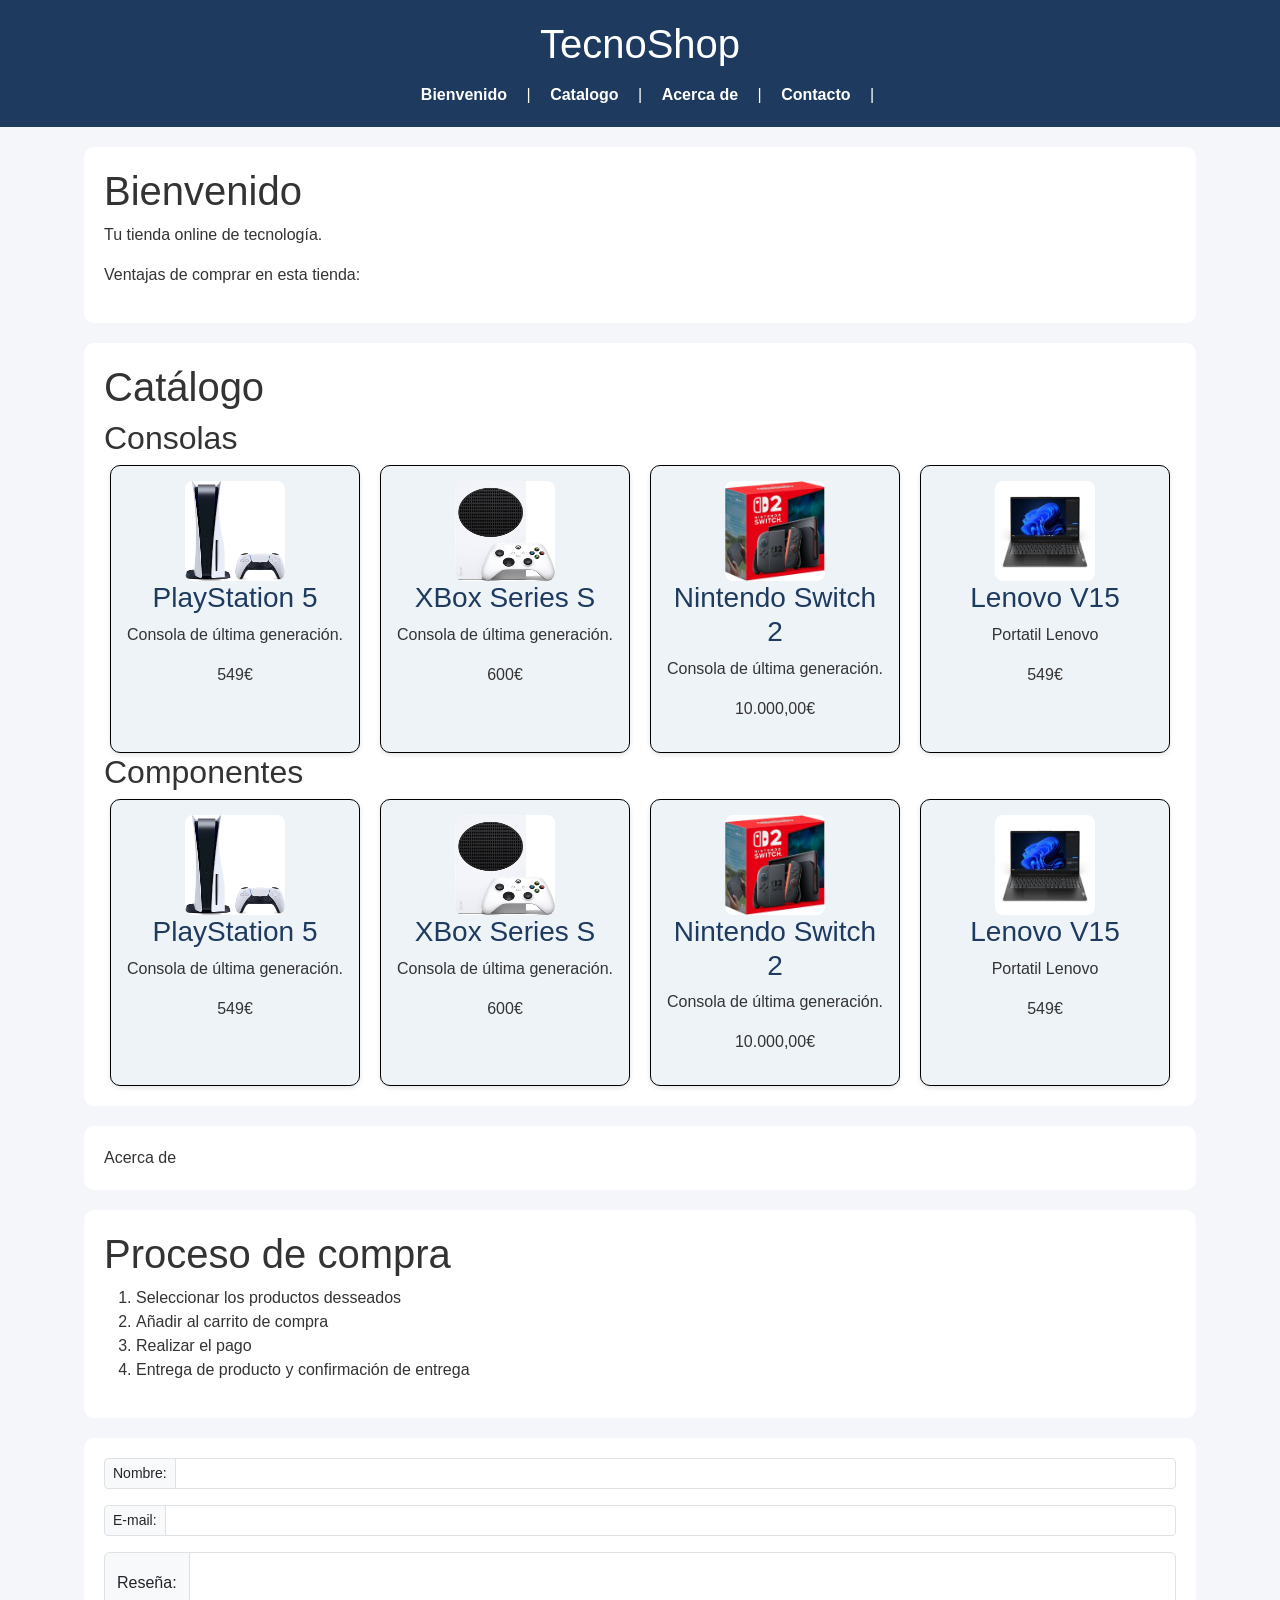
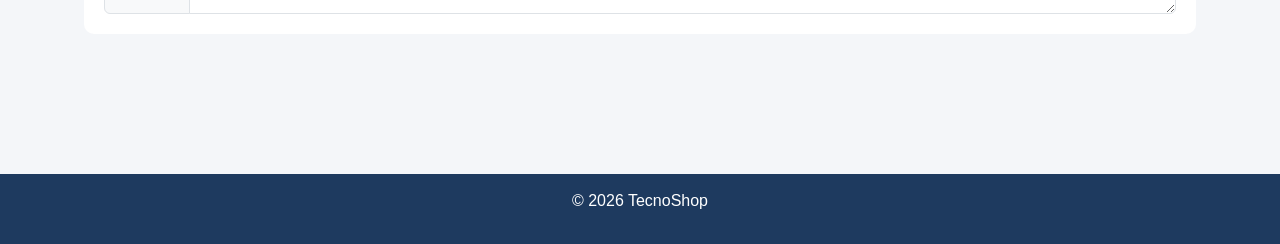
<file: index.html>
<!DOCTYPE html>
<html lang="es">

<head>
    <meta charset="UTF-8">
    <title>TecnoShop</title>
    <link rel="stylesheet" href="https://cdn.jsdelivr.net/npm/bootstrap@5.3.8/dist/css/bootstrap.min.css" integrity="sha384-sRIl4kxILFvY47J16cr9ZwB07vP4J8+LH7qKQnuqkuIAvNWLzeN8tE5YBujZqJLB" crossorigin="anonymous">

    <link rel="stylesheet" href="styles.css">
    <script src="functions.js"></script>
    
</head>

<body>

    <header>
        <h1>TecnoShop</h1>

        <nav>
            <a href="#bienvenido">Bienvenido</a> |
            <a href="#catalogo">Catalogo</a> |
            <a href="#id">Acerca de</a> |
            <a href="contacto.html">Contacto</a> |
        </nav>
    </header>

    <main>

        <section id="conocenos">
            <h1>Bienvenido</h1>

            <p>
                Tu tienda online de tecnología.
            </p>

            <p>
                Ventajas de comprar en esta tienda:
            </p>

            <!-- Añade una lista desordenada <ul> con las ventajas del sitio web -->
        </section>

        <section id="catalogo">
            <h1>Catálogo</h1>

            <h2>Consolas</h2>

            <div class="lista-de-productos"><!-- DIV producto-->

                <div class="producto">
                    <img src="images/play5.jpg" alt="PlayStation 5">
                    <h3>PlayStation 5</h3>
                    <p>Consola de última generación.</p>
                    <p>549€</p>
                </div>

                <div class="producto">
                    <img src="images/xbox.jpg" alt="XBox Series S">
                    <h3>XBox Series S</h3>
                    <p>Consola de última generación.</p>
                    <p>600€</p>
                </div>

                <div class="producto">
                    <img src="images/switch.jpg" alt="Switch 2">
                    <h3>Nintendo Switch 2</h3>
                    <p>Consola de última generación.</p>
                    <p>10.000,00€</p>
                </div>

                <div class="producto">
                    <img src="images/lenovo-v15.webp" alt="Lenovo V15">
                    <h3>Lenovo V15</h3>
                    <p>Portatil Lenovo</p>
                    <p>549€</p>
                </div>
            </div><!-- End Div Producto -->

            <h2>Componentes</h2>

            <div class="lista-de-productos"><!-- DIV producto-->

                <div class="producto">
                    <img src="images/play5.jpg" alt="PlayStation 5">
                    <h3>PlayStation 5</h3>
                    <p>Consola de última generación.</p>
                    <p>549€</p>
                </div>
                
                <div class="producto">
                    <img src="images/xbox.jpg" alt="XBox Series S">
                    <h3>XBox Series S</h3>
                    <p>Consola de última generación.</p>
                    <p>600€</p>
                </div>

                <div class="producto">
                    <img src="images/switch.jpg" alt="Switch 2">
                    <h3>Nintendo Switch 2</h3>
                    <p>Consola de última generación.</p>
                    <p>10.000,00€</p>
                </div>

                <div class="producto">
                    <img src="images/lenovo-v15.webp" alt="Lenovo V15">
                    <h3>Lenovo V15</h3>
                    <p>Portatil Lenovo</p>
                    <p>549€</p>
                </div>
            </div><!-- End Div Producto -->




        </section>

        <section id="acercaDe">
            Acerca de
        </section>

        <section>
            <h1>Proceso de compra</h1>
            <!-- Añade una lista ordenada con el proceso de compra <ol> -->
            <ol>
                <li>Seleccionar los productos desseados</li>
                <li>Añadir al carrito de compra</li>
                <li>Realizar el pago</li>
                <li>Entrega de producto y confirmación de entrega</li>

            </ol>
        </section>

        <section>
            <form id="formulario" action="contacto.php">

                <div class="input-group input-group-sm mb-3">
                    <span class="input-group-text" id="inputGroup-sizing-sm">Nombre:</span>
                    <input type="text" class="form-control" aria-label="Sizing example input" aria-describedby="inputGroup-sizing-sm">
                </div>

                <div class="input-group input-group-sm mb-3">
                    <span class="input-group-text" id="inputGroup-sizing-sm">E-mail:</span>
                    <input type="text" class="form-control" aria-label="Sizing example input" aria-describedby="inputGroup-sizing-sm">
                </div>

                <div class="input-group">
                    <span class="input-group-text">Reseña:</span>
                    <textarea class="form-control" aria-label="With textarea"></textarea>
                </div>

                


            </form>
        </section>

    </main>

    <footer>
        <p>© 2026 TecnoShop</p>
    </footer>

    <script>


    </script>

</body>
</html>
</file>
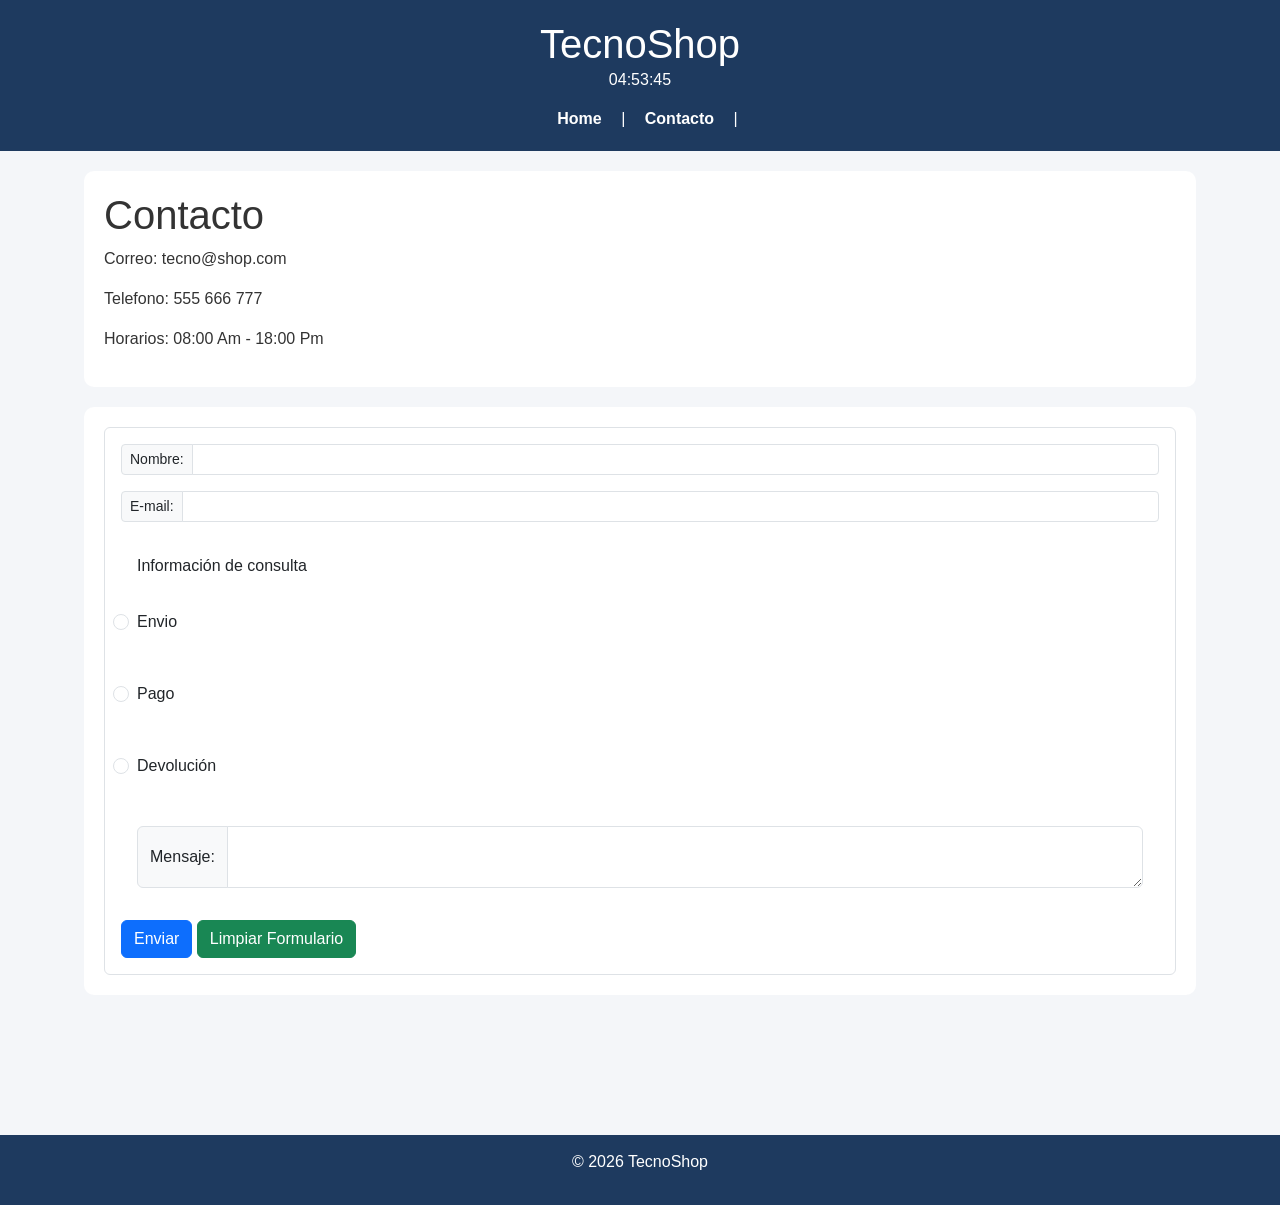
<file: contacto.html>
<!DOCTYPE html>
<html lang="es">

<head>
    <meta charset="UTF-8">
    <title>TecnoShop</title>
    <link rel="stylesheet" href="https://cdn.jsdelivr.net/npm/bootstrap@5.3.8/dist/css/bootstrap.min.css"
        integrity="sha384-sRIl4kxILFvY47J16cr9ZwB07vP4J8+LH7qKQnuqkuIAvNWLzeN8tE5YBujZqJLB" crossorigin="anonymous">

    <link rel="stylesheet" href="styles.css">
    

</head>

<body>

    <header>
        <h1>TecnoShop</h1>
            <div id="clock">00:00:00</div>
            <script>showTime();</script>

        <nav>
            <a href="index.html">Home</a> |
            <a href="contacto.html">Contacto</a> |
        </nav>
    </header>

    <main>

        <section>
            <h1>Contacto</h1>
            <p>Correo: tecno@shop.com</p>
            <p>Telefono: 555 666 777</p>
            <p>Horarios: 08:00 Am - 18:00 Pm</p>

        </section>
        <!-- method="get" action="contacto.php" -->
        <section>
            <form id="formulario" class="form-control p-3">

                <div class="input-group input-group-sm mb-3">
                    <span class="input-group-text" id="inputGroup-sizing-sm">Nombre:</span>
                    <input type="text" name="nombre" class="form-control" aria-label="Sizing example input"
                        aria-describedby="inputGroup-sizing-sm">
                </div>

                <div class="input-group input-group-sm mb-3">
                    <span class="input-group-text" id="inputGroup-sizing-sm">E-mail:</span>
                    <input type="text" name="email" class="form-control" aria-label="Sizing example input"
                        aria-describedby="inputGroup-sizing-sm">
                </div>

                <label class="form-lable p-3"> Información de consulta</label>

                <div class="form-check mb-3 p-3">
                    <input class="form-check-input" type="radio" name="envio" id="radioDefault1">
                    <label class="form-check-label" for="radioDefault1">
                        Envio
                    </label>
                </div>
                <div class="form-check mb-3 p-3">
                    <input class="form-check-input" type="radio" name="pago" id="radioDefault1">
                    <label class="form-check-label" for="radioDefault1">
                        Pago
                    </label>
                </div>
                <div class="form-check mb-3 p-3">
                    <input class="form-check-input" type="radio" name="devolucion" id="radioDefault1">
                    <label class="form-check-label" for="radioDefault1">
                        Devolución
                    </label>
                </div>

                <div class="input-group mb-3 p-3">
                    <span class="input-group-text">Mensaje:</span>
                    <textarea name="mensaje" class="form-control" aria-label="With textarea"></textarea>
                </div>

                
                <input type="submit" value="Enviar" class="button btn btn-primary">
                   
                <button class="button btn btn-success" onclick="Limpar()">Limpiar Formulario</button>
                
                

            </form>
             
        </section>

    </main>

    <footer>
        <p>© 2026 TecnoShop</p>
    </footer>
<script src="functions.js"></script>

<script>
function limpar(){
    document.getElementById("formulario").reset();
}

</script>
</body>
</html>
</file>
<file: styles.css>
/* ESTILOS GENERALES */

body {
    margin: 0;
    font-family: Arial, sans-serif;
    background-color: #f4f6f9;
    color: #333;
}

/* CABECERA */

header {
    background-color: #1e3a5f;
    color: white;
    padding: 20px;
    text-align: center;
}

header h1 {
    margin: 0;
}

/* MENÚ */

nav {
    margin-top: 15px;
}

nav a {
    color: white;
    text-decoration: none;
    margin: 0 15px;
    font-weight: bold;
}

nav a:hover {
    color: #ffd700;
}

/* CONTENIDO PRINCIPAL */

main {
    width: 90%;
    max-width: 1200px;
    margin: auto;
    padding: 20px;
    margin-bottom: 100px;
}

/* SECCIONES */

section {
    background-color: white;
    padding: 20px;
    margin-bottom: 20px;
    border-radius: 10px;
}

/* PRODUCTOS */

 .lista-de-productos {
    display: flex;
    flex-wrap: wrap;
    gap: 20px;
    justify-content: center;
} 

.producto {
    background-color: #eef3f8;
    width: 250px;
    padding: 15px;
    border-radius: 10px;
    text-align: center;
    box-shadow: 0 2px 5px rgba(0, 0, 0, 0.1);
    border: solid 1px black;
}

.producto:hover {
    transform: scale(1.05);
    transition: 0.3s;
}

.producto img {
    width: 100px;
    height: 100px;
    border-radius: 8px;
}

.producto h3 {
    color: #1e3a5f;
}

/* BOTONES */

button {
    background-color: #1e3a5f;
    color: white;
    padding: 10px 15px;
    border: none;
    border-radius: 5px;
    cursor: pointer;
}

button:hover {
    background-color: #244c7a;
}

/* PIE */
footer {
    background-color: #1e3a5f;
    color: white;
    text-align: center;
    padding: 15px;
    position: inherit;
    bottom: 0;
    left: 0;
    width: 100%;
}
</file>
